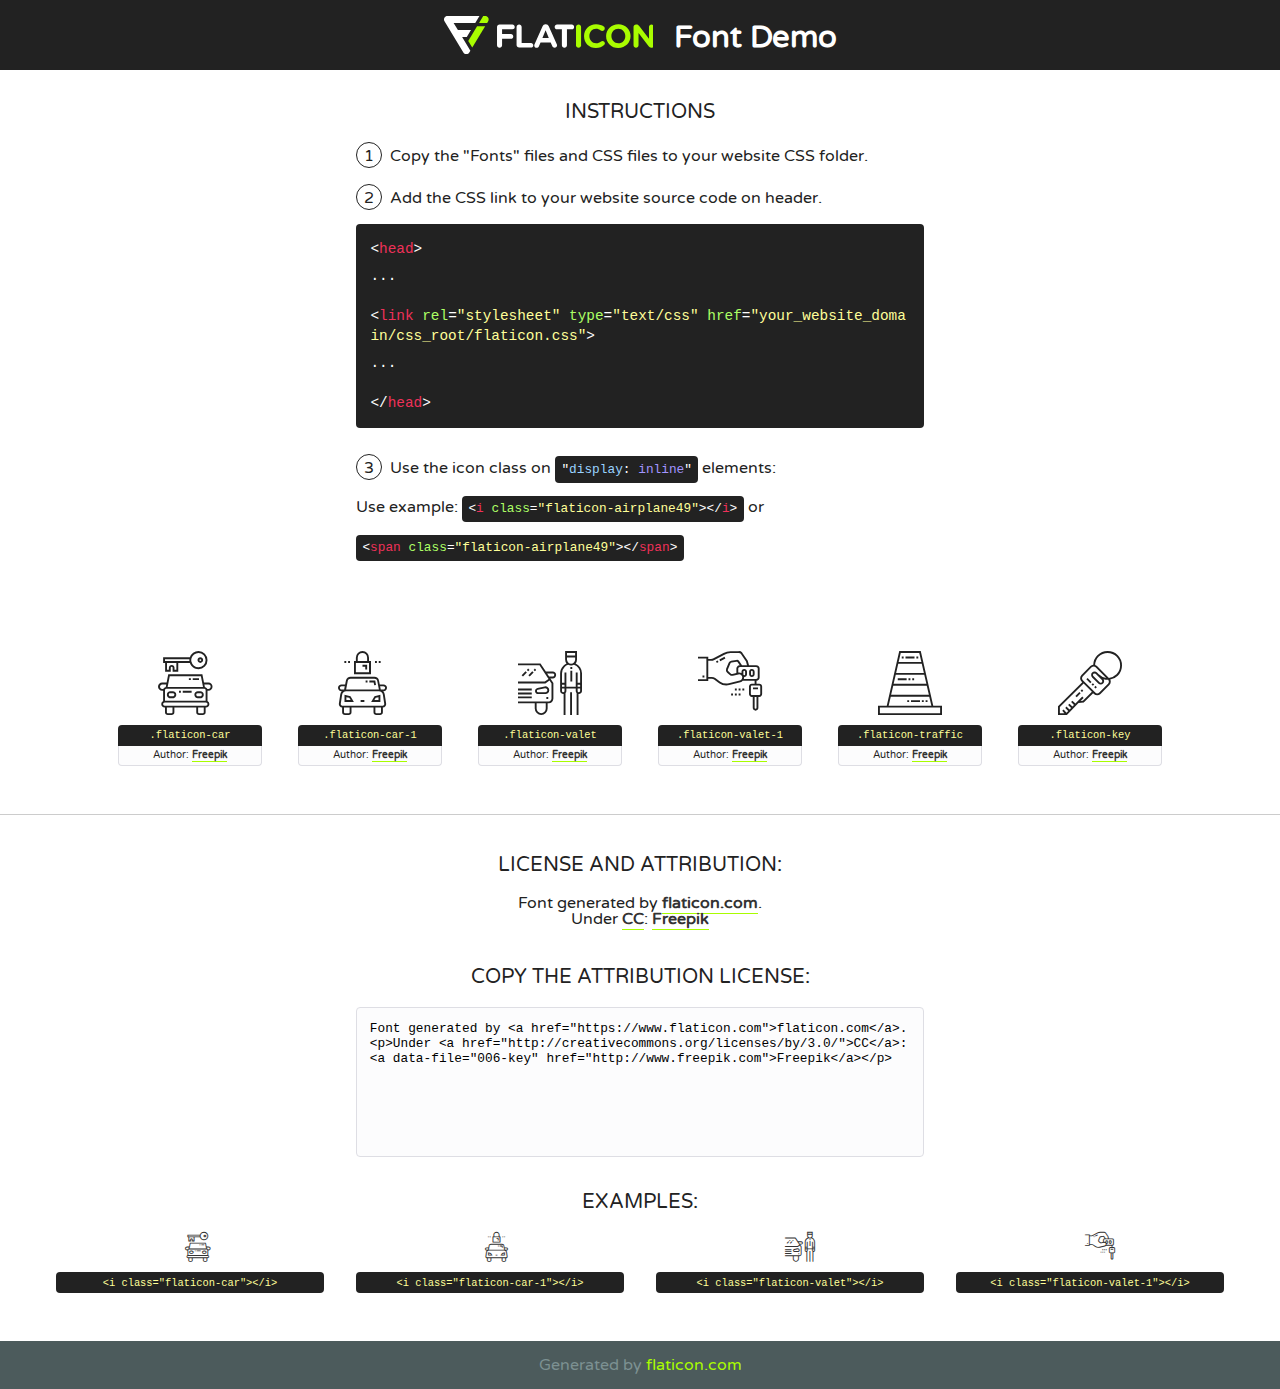
<file: fonts/flaticon-2/font/flaticon.html>
<!DOCTYPE html>
<!--
  Flaticon icon font: Flaticon
  Creation date: 18/07/2019 07:36
-->
<html>
<!DOCTYPE html>
<html>

<head>
    <title>Flaticon WebFont</title>
    <link href="http://fonts.googleapis.com/css?family=Varela+Round" rel="stylesheet" type="text/css" />
    <link rel="stylesheet" type="text/css" href="flaticon.css">
    <meta charset="UTF-8">
    <style>
    html, body, div, span, applet, object, iframe,
    h1, h2, h3, h4, h5, h6, p, blockquote, pre,
    a, abbr, acronym, address, big, cite, code,
    del, dfn, em, img, ins, kbd, q, s, samp,
    small, strike, strong, sub, sup, tt, var,
    b, u, i, center,
    dl, dt, dd, ol, ul, li,
    fieldset, form, label, legend,
    table, caption, tbody, tfoot, thead, tr, th, td,
    article, aside, canvas, details, embed, 
    figure, figcaption, footer, header, hgroup, 
    menu, nav, output, ruby, section, summary,
    time, mark, audio, video {
        margin: 0;
        padding: 0;
        border: 0;
        font-size: 100%;
        font: inherit;
        vertical-align: baseline;
    }
    /* HTML5 display-role reset for older browsers */
    article, aside, details, figcaption, figure, 
    footer, header, hgroup, menu, nav, section {
        display: block;
    }
    body {
        line-height: 1;
    }
    ol, ul {
        list-style: none;
    }
    blockquote, q {
        quotes: none;
    }
    blockquote:before, blockquote:after,
    q:before, q:after {
        content: '';
        content: none;
    }
    table {
        border-collapse: collapse;
        border-spacing: 0;
    }
    body {
        font-family: 'Varela Round', Helvetica, Arial, sans-serif;
        font-size: 16px;
        color: #222;
    }
    a {
        color: #333;
        border-bottom: 1px solid #a9fd00;
        font-weight: bold;
        text-decoration: none;
    }
    * {
        -moz-box-sizing: border-box;
        -webkit-box-sizing: border-box;
        box-sizing: border-box;
        margin: 0;
        padding: 0;
    }
    [class^="flaticon-"]:before, [class*=" flaticon-"]:before, [class^="flaticon-"]:after, [class*=" flaticon-"]:after {
        font-family: Flaticon;
        font-size: 30px;
        font-style: normal;
        margin-left: 20px;
        color: #333;
    }
    .wrapper {
        max-width: 600px;
        margin: auto;
        padding: 0 1em;
    }
    .title {
        font-size: 1.25em;
        text-align: center;
        margin-bottom: 1em;
        text-transform: uppercase;
    }
    header {
        text-align: center;
        background-color: #222;
        color: #fff;
        padding: 1em;
    }
    header .logo {
        width: 210px;
        height: 38px;
        display: inline-block;
        vertical-align: middle;
        margin-right: 1em;
        border: none;
    }
    header strong {
        font-size: 1.95em;
        font-weight: bold;
        vertical-align: middle;
        margin-top: 5px;
        display: inline-block;
    }
    .demo {
        margin: 2em auto;
        line-height: 1.25em;
    }
    .demo ul li {
        margin-bottom: 1em;
    }
    .demo ul li .num {
        color: #222;
        border-radius: 20px;
        display: inline-block;
        width: 26px;
        padding: 3px;
        height: 26px;
        text-align: center;
        margin-right: 0.5em;
        border: 1px solid #222;
    }
    .demo ul li code {
        background-color: #222;
        border-radius: 4px;
        padding: 0.25em 0.5em;
        display: inline-block;
        color: #fff;
        font-family: Consolas,Monaco,Lucida Console,Liberation Mono,DejaVu Sans Mono,Bitstream Vera Sans Mono,Courier New, monospace;
        font-weight: lighter;
        margin-top: 1em;
        font-size: 0.8em;
        word-break: break-all;
    }
    .demo ul li code.big {
        padding: 1em;
        font-size: 0.9em;
    }
    .demo ul li code .red {
        color: #EF3159;
    }
    .demo ul li code .green {
        color: #ACFF65;
    }
    .demo ul li code .yellow {
        color: #FFFF99;
    }
    .demo ul li code .blue {
        color: #99D3FF;
    }
    .demo ul li code .purple {
        color: #A295FF;
    }
    .demo ul li code .dots {
        margin-top: 0.5em;
        display: block;
    }
    #glyphs {
        border-bottom: 1px solid #ccc;
        padding: 2em 0;
        text-align: center;
    }
    .glyph {
        display: inline-block;
        width: 9em;
        margin: 1em;
        text-align: center;
        vertical-align: top;
        background: #FFF;
    }
    .glyph .glyph-icon {
        padding: 10px;
        display: block;
        font-family:"Flaticon";
        font-size: 64px;
        line-height: 1;
    }
    .glyph .glyph-icon:before {
        font-size: 64px;
        color: #222;
        margin-left: 0;
    }
    .class-name {
        font-size: 0.65em;
        background-color: #222;
        color: #fff;
        border-radius: 4px 4px 0 0;
        padding: 0.5em;
        color: #FFFF99;
        font-family: Consolas,Monaco,Lucida Console,Liberation Mono,DejaVu Sans Mono,Bitstream Vera Sans Mono,Courier New, monospace;
    }
    .author-name {
        font-size: 0.6em;
        background-color: #fcfcfd;
        border: 1px solid #DEDEE4;
        border-top: 0;
        border-radius: 0 0 4px 4px;
        padding: 0.5em;
    }
    .class-name:last-child {
        font-size: 10px;
        color:#888;
    }
    .class-name:last-child a {
        font-size: 10px;
        color:#555;
    }
    .class-name:last-child a:hover {
        color:#a9fd00;
    }
    .glyph > input {
        display: block;
        width: 100px;
        margin: 5px auto;
        text-align: center;
        font-size: 12px;
        cursor: text;
    }
    .glyph > input.icon-input {
        font-family:"Flaticon";
        font-size: 16px;
        margin-bottom: 10px;
    }
    .attribution .title {
        margin-top: 2em;
    }
    .attribution textarea {
        background-color: #fcfcfd;
        padding: 1em;
        border: none;
        box-shadow: none;
        border: 1px solid #DEDEE4;
        border-radius: 4px;
        resize: none;
        width: 100%;
        height: 150px;
        font-size: 0.8em;
        font-family: Consolas,Monaco,Lucida Console,Liberation Mono,DejaVu Sans Mono,Bitstream Vera Sans Mono,Courier New, monospace;
        -webkit-appearance: none;
    }
    .iconsuse {
        margin: 2em auto;
        text-align: center;
        max-width: 1200px;
    }
    .iconsuse:after {
        content: '';
        display: table;
        clear: both;
    }
    .iconsuse .image {
        float: left;
        width: 25%;
        padding: 0 1em;
    }
    .iconsuse .image p {
        margin-bottom: 1em;
    }
    .iconsuse .image span {
        display: block;
        font-size: 0.65em;
        background-color: #222;
        color: #fff;
        border-radius: 4px;
        padding: 0.5em;
        color: #FFFF99;
        margin-top: 1em;
        font-family: Consolas,Monaco,Lucida Console,Liberation Mono,DejaVu Sans Mono,Bitstream Vera Sans Mono,Courier New, monospace;
    }
    #footer {
        text-align: center;
        background-color: #4C5B5C;
        color: #7c9192;
        padding: 1em;
    }
    #footer a {
        border: none;
        color: #a9fd00;
        font-weight: normal;
    }
    @media (max-width: 960px) {
        .iconsuse .image {
            width: 50%;
        }
    }
    @media (max-width: 560px) {
        .iconsuse .image {
            width: 100%;
        }
    }
    </style>
</head>

<body class="characters-off">

    <header>
        <a href="https://www.flaticon.com" target="_blank" class="logo">
            <svg version="1.1" xmlns="http://www.w3.org/2000/svg" xmlns:xlink="http://www.w3.org/1999/xlink" xmlns:a="http://ns.adobe.com/AdobeSVGViewerExtensions/3.0/" viewBox="0 0 560.875 102.036" enable-background="new 0 0 560.875 102.036" xml:space="preserve">
                <defs>
                </defs>
                <g>
                    <g class="letters">
                        <path fill="#ffffff" d="M141.596,29.675c0-3.777,2.985-6.767,6.764-6.767h34.438c3.426,0,6.15,2.728,6.15,6.15
                        c0,3.43-2.724,6.149-6.15,6.149h-27.674v13.091h23.719c3.429,0,6.151,2.724,6.151,6.15c0,3.43-2.723,6.149-6.151,6.149h-23.719
                        v17.574c0,3.773-2.986,6.761-6.764,6.761c-3.779,0-6.764-2.989-6.764-6.761V29.675z"></path>
                        <path fill="#ffffff" d="M193.844,29.149c0-3.781,2.985-6.767,6.764-6.767c3.776,0,6.763,2.985,6.763,6.767v42.957h25.039
                        c3.426,0,6.149,2.726,6.149,6.153c0,3.425-2.723,6.15-6.149,6.15h-31.802c-3.779,0-6.764-2.986-6.764-6.768V29.149z"></path>
                        <path fill="#ffffff" d="M241.891,75.71l21.438-48.407c1.492-3.341,4.215-5.357,7.906-5.357h0.792
                        c3.686,0,6.323,2.017,7.815,5.357l21.439,48.407c0.436,0.967,0.701,1.845,0.701,2.723c0,3.602-2.809,6.501-6.414,6.501
                        c-3.161,0-5.269-1.845-6.499-4.655l-4.132-9.661h-27.059l-4.301,10.102c-1.144,2.631-3.426,4.214-6.237,4.214
                        c-3.517,0-6.24-2.81-6.24-6.325C241.1,77.64,241.451,76.677,241.891,75.71z M279.932,58.666l-8.521-20.297l-8.526,20.297H279.932
                        z"></path>
                        <path fill="#ffffff" d="M314.864,35.387H301.86c-3.429,0-6.239-2.813-6.239-6.238c0-3.429,2.811-6.24,6.239-6.24h39.533
                        c3.426,0,6.237,2.811,6.237,6.24c0,3.425-2.811,6.238-6.237,6.238h-13.001v42.785c0,3.773-2.99,6.761-6.764,6.761
                        c-3.779,0-6.764-2.989-6.764-6.761V35.387z"></path>
                        <path fill="#A9FD00" d="M352.615,29.149c0-3.781,2.985-6.767,6.767-6.767c3.774,0,6.761,2.985,6.761,6.767v49.024
                        c0,3.773-2.987,6.761-6.761,6.761c-3.781,0-6.767-2.989-6.767-6.761V29.149z"></path>
                        <path fill="#A9FD00" d="M374.132,53.836v-0.179c0-17.481,13.178-31.801,32.065-31.801c9.22,0,15.459,2.458,20.557,6.238
                        c1.402,1.054,2.637,2.985,2.637,5.357c0,3.692-2.985,6.59-6.681,6.59c-1.845,0-3.071-0.702-4.044-1.319
                        c-3.776-2.813-7.729-4.393-12.562-4.393c-10.364,0-17.831,8.611-17.831,19.154v0.173c0,10.542,7.291,19.329,17.831,19.329
                        c5.715,0,9.492-1.756,13.359-4.834c1.049-0.874,2.458-1.491,4.039-1.491c3.429,0,6.325,2.813,6.325,6.236
                        c0,2.106-1.056,3.78-2.282,4.834c-5.539,4.834-12.036,7.733-21.878,7.733C387.572,85.464,374.132,71.493,374.132,53.836z"></path>
                        <path fill="#A9FD00" d="M433.009,53.836v-0.179c0-17.481,13.79-31.801,32.766-31.801c18.981,0,32.592,14.143,32.592,31.628v0.173
                        c0,17.483-13.785,31.807-32.769,31.807C446.625,85.464,433.009,71.32,433.009,53.836z M484.224,53.836v-0.179
                        c0-10.539-7.725-19.326-18.626-19.326c-10.893,0-18.449,8.611-18.449,19.154v0.173c0,10.542,7.73,19.329,18.626,19.329
                        C476.676,72.986,484.224,64.378,484.224,53.836z"></path>
                        <path fill="#A9FD00" d="M506.233,29.321c0-3.774,2.99-6.763,6.767-6.763h1.401c3.252,0,5.183,1.583,7.029,3.953l26.093,34.265
                        V29.059c0-3.692,2.99-6.677,6.681-6.677c3.683,0,6.671,2.985,6.671,6.677v48.934c0,3.78-2.987,6.765-6.764,6.765h-0.436
                        c-3.257,0-5.188-1.581-7.034-3.953l-27.056-35.492v32.944c0,3.687-2.985,6.676-6.678,6.676c-3.683,0-6.673-2.989-6.673-6.676
                        V29.321z"></path>
                    </g>
                    <g class="insignia">
                        <path fill="#ffffff" d="M48.372,56.137h12.517l11.156-18.537H37.186L25.688,18.539h57.825L94.668,0H9.271
                        C5.925,0,2.842,1.801,1.198,4.716c-1.644,2.907-1.593,6.482,0.134,9.343l50.38,83.501c1.678,2.781,4.689,4.476,7.938,4.476
                        c3.246,0,6.257-1.695,7.935-4.476l2.898-4.804L48.372,56.137z"></path>
                        <g class="i">
                            <path fill="#A9FD00" d="M93.575,18.539h0.031v0.004l21.652,0.004l2.705-4.488c1.727-2.861,1.778-6.436,0.133-9.343
                            C116.454,1.801,113.371,0,110.026,0h-5.294L93.575,18.539z"></path>
                            <polygon fill="#A9FD00" points="88.291,27.356 64.725,66.486 75.519,84.404 109.942,27.356"></polygon>
                        </g>
                    </g>
                </g>
            </svg>
        </a>
        <strong>Font Demo</strong>
    </header>


    <section class="demo wrapper">

        <p class="title">Instructions</p>

        <ul>
            <li>
                <span class="num">1</span>Copy the "Fonts" files and CSS files to your website CSS folder.
            </li>
            <li>
                <span class="num">2</span>Add the CSS link to your website source code on header.
                <code class="big">
                    &lt;<span class="red">head</span>&gt;
                    <br/><span class="dots">...</span>
                    <br/>&lt;<span class="red">link</span> <span class="green">rel</span>=<span class="yellow">"stylesheet"</span> <span class="green">type</span>=<span class="yellow">"text/css"</span> <span class="green">href</span>=<span class="yellow">"your_website_domain/css_root/flaticon.css"</span>&gt;
                    <br/><span class="dots">...</span>
                    <br/>&lt;/<span class="red">head</span>&gt;
                </code>
            </li>

            <li>
                <p>
                    <span class="num">3</span>Use the icon class on <code>"<span class="blue">display</span>:<span class="purple"> inline</span>"</code> elements:
                    <br />
                    Use example: <code>&lt;<span class="red">i</span> <span class="green">class</span>=<span class="yellow">&quot;flaticon-airplane49&quot;</span>&gt;&lt;/<span class="red">i</span>&gt;</code> or <code>&lt;<span class="red">span</span> <span class="green">class</span>=<span class="yellow">&quot;flaticon-airplane49&quot;</span>&gt;&lt;/<span class="red">span</span>&gt;</code>
            </li>
        </ul>

    </section>




   <section id="glyphs">          
    
      
        <div class="glyph"><div class="glyph-icon flaticon-car"></div>
            <div class="class-name">.flaticon-car</div>
            <div class="author-name">Author: <a data-file="001-car" href="http://www.freepik.com">Freepik</a> </div> 
        </div>        
        
        <div class="glyph"><div class="glyph-icon flaticon-car-1"></div>
            <div class="class-name">.flaticon-car-1</div>
            <div class="author-name">Author: <a data-file="002-car-1" href="http://www.freepik.com">Freepik</a> </div> 
        </div>        
        
        <div class="glyph"><div class="glyph-icon flaticon-valet"></div>
            <div class="class-name">.flaticon-valet</div>
            <div class="author-name">Author: <a data-file="003-valet" href="http://www.freepik.com">Freepik</a> </div> 
        </div>        
        
        <div class="glyph"><div class="glyph-icon flaticon-valet-1"></div>
            <div class="class-name">.flaticon-valet-1</div>
            <div class="author-name">Author: <a data-file="004-valet-1" href="http://www.freepik.com">Freepik</a> </div> 
        </div>        
        
        <div class="glyph"><div class="glyph-icon flaticon-traffic"></div>
            <div class="class-name">.flaticon-traffic</div>
            <div class="author-name">Author: <a data-file="005-traffic" href="http://www.freepik.com">Freepik</a> </div> 
        </div>        
        
        <div class="glyph"><div class="glyph-icon flaticon-key"></div>
            <div class="class-name">.flaticon-key</div>
            <div class="author-name">Author: <a data-file="006-key" href="http://www.freepik.com">Freepik</a> </div> 
        </div>        
        

    </section>



    <section class="attribution wrapper"   style="text-align:center;">

      <div class="title">License and attribution:</div><div class="attrDiv">Font generated by <a href="https://www.flaticon.com">flaticon.com</a>. <div><p>Under <a href="http://creativecommons.org/licenses/by/3.0/">CC</a>: <a data-file="006-key" href="http://www.freepik.com">Freepik</a></p>  </div>
      </div>
      <div class="title">Copy the Attribution License:</div>

    <textarea onclick="this.focus();this.select();">Font generated by &lt;a href=&quot;https://www.flaticon.com&quot;&gt;flaticon.com&lt;/a&gt;. <p>Under <a href="http://creativecommons.org/licenses/by/3.0/">CC</a>: <a data-file="006-key" href="http://www.freepik.com">Freepik</a></p>  
     </textarea>

    </section>

    <section class="iconsuse">

          <div class="title">Examples:</div>            
             
            <div class="image">
                <p>
                    <i class="glyph-icon flaticon-car"></i> 
                    <span>&lt;i class=&quot;flaticon-car&quot;&gt;&lt;/i&gt;</span>
                </p>
            </div>
            
            <div class="image">
                <p>
                    <i class="glyph-icon flaticon-car-1"></i> 
                    <span>&lt;i class=&quot;flaticon-car-1&quot;&gt;&lt;/i&gt;</span>
                </p>
            </div>
            
            <div class="image">
                <p>
                    <i class="glyph-icon flaticon-valet"></i> 
                    <span>&lt;i class=&quot;flaticon-valet&quot;&gt;&lt;/i&gt;</span>
                </p>
            </div>
            
            <div class="image">
                <p>
                    <i class="glyph-icon flaticon-valet-1"></i> 
                    <span>&lt;i class=&quot;flaticon-valet-1&quot;&gt;&lt;/i&gt;</span>
                </p>
            </div>
                       
        </div>
                            
    </section>

<div id="footer">
    <div>Generated by <a href="https://www.flaticon.com">flaticon.com</a>
    </div>
</div>



</body>
</html>
</file>
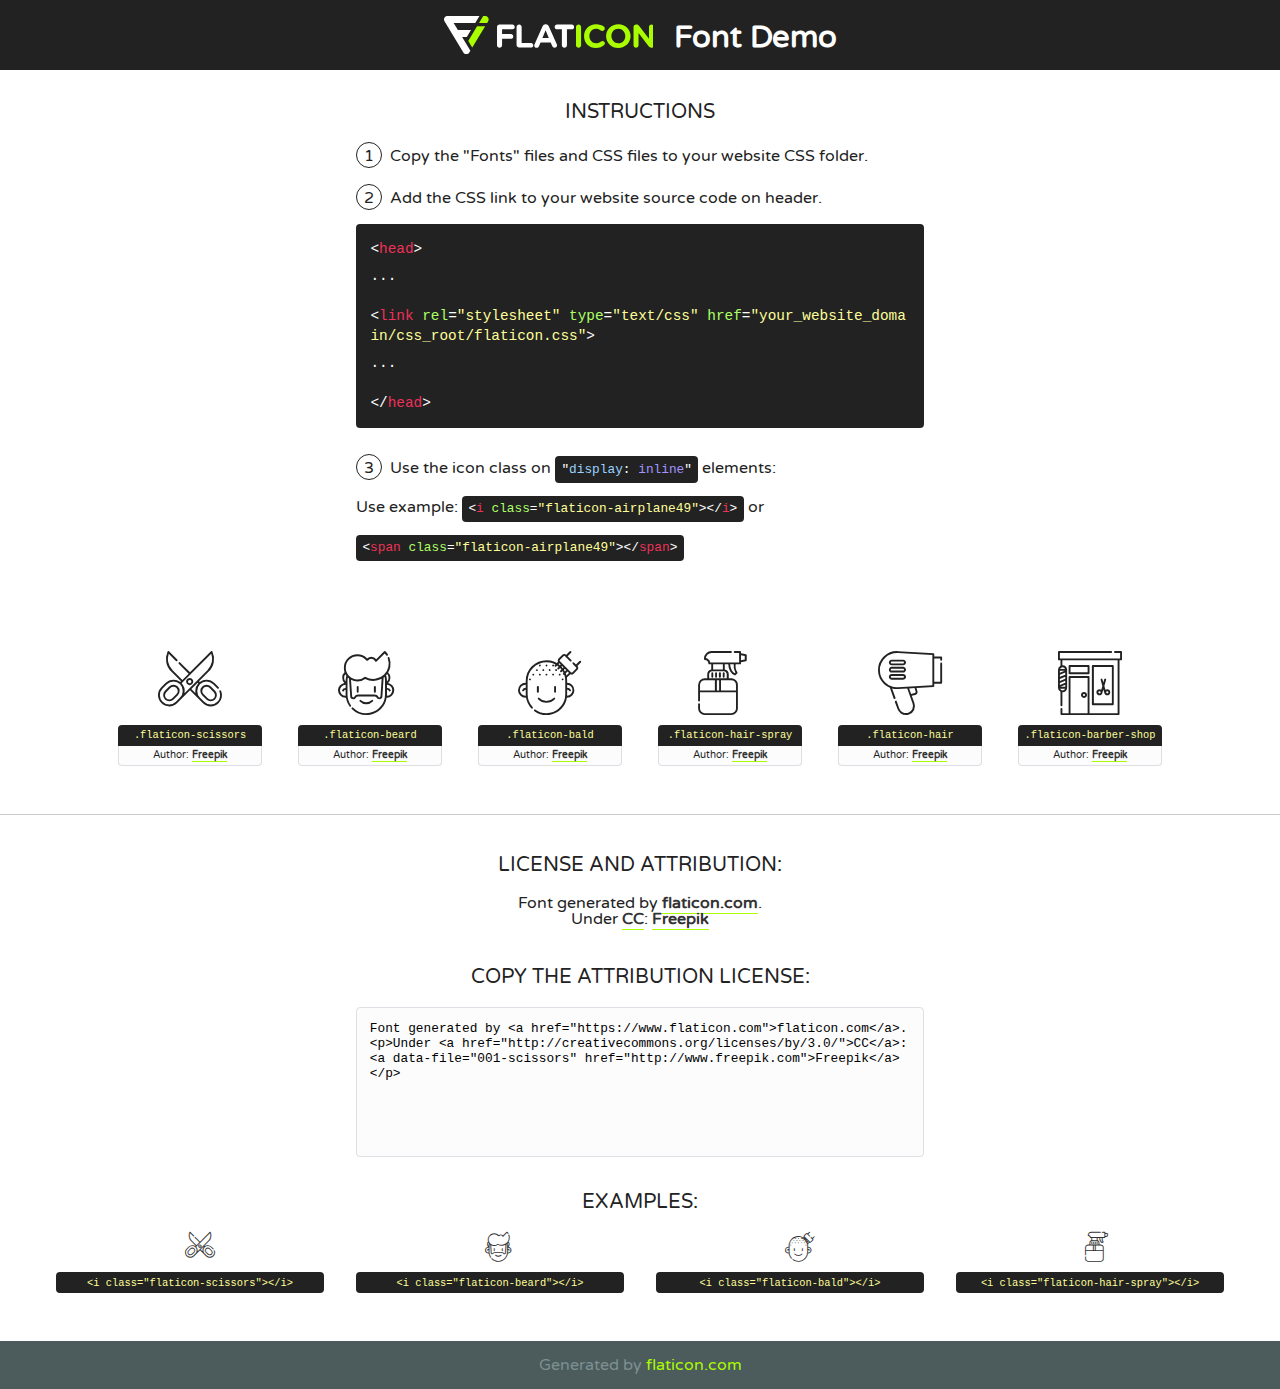
<file: fonts/flaticon/font/flaticon.html>
<!DOCTYPE html>
<!--
  Flaticon icon font: Flaticon
  Creation date: 23/07/2019 22:03
-->
<html>
<!DOCTYPE html>
<html>

<head>
    <title>Flaticon WebFont</title>
    <link href="http://fonts.googleapis.com/css?family=Varela+Round" rel="stylesheet" type="text/css" />
    <link rel="stylesheet" type="text/css" href="flaticon.css">
    <meta charset="UTF-8">
    <style>
    html, body, div, span, applet, object, iframe,
    h1, h2, h3, h4, h5, h6, p, blockquote, pre,
    a, abbr, acronym, address, big, cite, code,
    del, dfn, em, img, ins, kbd, q, s, samp,
    small, strike, strong, sub, sup, tt, var,
    b, u, i, center,
    dl, dt, dd, ol, ul, li,
    fieldset, form, label, legend,
    table, caption, tbody, tfoot, thead, tr, th, td,
    article, aside, canvas, details, embed, 
    figure, figcaption, footer, header, hgroup, 
    menu, nav, output, ruby, section, summary,
    time, mark, audio, video {
        margin: 0;
        padding: 0;
        border: 0;
        font-size: 100%;
        font: inherit;
        vertical-align: baseline;
    }
    /* HTML5 display-role reset for older browsers */
    article, aside, details, figcaption, figure, 
    footer, header, hgroup, menu, nav, section {
        display: block;
    }
    body {
        line-height: 1;
    }
    ol, ul {
        list-style: none;
    }
    blockquote, q {
        quotes: none;
    }
    blockquote:before, blockquote:after,
    q:before, q:after {
        content: '';
        content: none;
    }
    table {
        border-collapse: collapse;
        border-spacing: 0;
    }
    body {
        font-family: 'Varela Round', Helvetica, Arial, sans-serif;
        font-size: 16px;
        color: #222;
    }
    a {
        color: #333;
        border-bottom: 1px solid #a9fd00;
        font-weight: bold;
        text-decoration: none;
    }
    * {
        -moz-box-sizing: border-box;
        -webkit-box-sizing: border-box;
        box-sizing: border-box;
        margin: 0;
        padding: 0;
    }
    [class^="flaticon-"]:before, [class*=" flaticon-"]:before, [class^="flaticon-"]:after, [class*=" flaticon-"]:after {
        font-family: Flaticon;
        font-size: 30px;
        font-style: normal;
        margin-left: 20px;
        color: #333;
    }
    .wrapper {
        max-width: 600px;
        margin: auto;
        padding: 0 1em;
    }
    .title {
        font-size: 1.25em;
        text-align: center;
        margin-bottom: 1em;
        text-transform: uppercase;
    }
    header {
        text-align: center;
        background-color: #222;
        color: #fff;
        padding: 1em;
    }
    header .logo {
        width: 210px;
        height: 38px;
        display: inline-block;
        vertical-align: middle;
        margin-right: 1em;
        border: none;
    }
    header strong {
        font-size: 1.95em;
        font-weight: bold;
        vertical-align: middle;
        margin-top: 5px;
        display: inline-block;
    }
    .demo {
        margin: 2em auto;
        line-height: 1.25em;
    }
    .demo ul li {
        margin-bottom: 1em;
    }
    .demo ul li .num {
        color: #222;
        border-radius: 20px;
        display: inline-block;
        width: 26px;
        padding: 3px;
        height: 26px;
        text-align: center;
        margin-right: 0.5em;
        border: 1px solid #222;
    }
    .demo ul li code {
        background-color: #222;
        border-radius: 4px;
        padding: 0.25em 0.5em;
        display: inline-block;
        color: #fff;
        font-family: Consolas,Monaco,Lucida Console,Liberation Mono,DejaVu Sans Mono,Bitstream Vera Sans Mono,Courier New, monospace;
        font-weight: lighter;
        margin-top: 1em;
        font-size: 0.8em;
        word-break: break-all;
    }
    .demo ul li code.big {
        padding: 1em;
        font-size: 0.9em;
    }
    .demo ul li code .red {
        color: #EF3159;
    }
    .demo ul li code .green {
        color: #ACFF65;
    }
    .demo ul li code .yellow {
        color: #FFFF99;
    }
    .demo ul li code .blue {
        color: #99D3FF;
    }
    .demo ul li code .purple {
        color: #A295FF;
    }
    .demo ul li code .dots {
        margin-top: 0.5em;
        display: block;
    }
    #glyphs {
        border-bottom: 1px solid #ccc;
        padding: 2em 0;
        text-align: center;
    }
    .glyph {
        display: inline-block;
        width: 9em;
        margin: 1em;
        text-align: center;
        vertical-align: top;
        background: #FFF;
    }
    .glyph .glyph-icon {
        padding: 10px;
        display: block;
        font-family:"Flaticon";
        font-size: 64px;
        line-height: 1;
    }
    .glyph .glyph-icon:before {
        font-size: 64px;
        color: #222;
        margin-left: 0;
    }
    .class-name {
        font-size: 0.65em;
        background-color: #222;
        color: #fff;
        border-radius: 4px 4px 0 0;
        padding: 0.5em;
        color: #FFFF99;
        font-family: Consolas,Monaco,Lucida Console,Liberation Mono,DejaVu Sans Mono,Bitstream Vera Sans Mono,Courier New, monospace;
    }
    .author-name {
        font-size: 0.6em;
        background-color: #fcfcfd;
        border: 1px solid #DEDEE4;
        border-top: 0;
        border-radius: 0 0 4px 4px;
        padding: 0.5em;
    }
    .class-name:last-child {
        font-size: 10px;
        color:#888;
    }
    .class-name:last-child a {
        font-size: 10px;
        color:#555;
    }
    .class-name:last-child a:hover {
        color:#a9fd00;
    }
    .glyph > input {
        display: block;
        width: 100px;
        margin: 5px auto;
        text-align: center;
        font-size: 12px;
        cursor: text;
    }
    .glyph > input.icon-input {
        font-family:"Flaticon";
        font-size: 16px;
        margin-bottom: 10px;
    }
    .attribution .title {
        margin-top: 2em;
    }
    .attribution textarea {
        background-color: #fcfcfd;
        padding: 1em;
        border: none;
        box-shadow: none;
        border: 1px solid #DEDEE4;
        border-radius: 4px;
        resize: none;
        width: 100%;
        height: 150px;
        font-size: 0.8em;
        font-family: Consolas,Monaco,Lucida Console,Liberation Mono,DejaVu Sans Mono,Bitstream Vera Sans Mono,Courier New, monospace;
        -webkit-appearance: none;
    }
    .iconsuse {
        margin: 2em auto;
        text-align: center;
        max-width: 1200px;
    }
    .iconsuse:after {
        content: '';
        display: table;
        clear: both;
    }
    .iconsuse .image {
        float: left;
        width: 25%;
        padding: 0 1em;
    }
    .iconsuse .image p {
        margin-bottom: 1em;
    }
    .iconsuse .image span {
        display: block;
        font-size: 0.65em;
        background-color: #222;
        color: #fff;
        border-radius: 4px;
        padding: 0.5em;
        color: #FFFF99;
        margin-top: 1em;
        font-family: Consolas,Monaco,Lucida Console,Liberation Mono,DejaVu Sans Mono,Bitstream Vera Sans Mono,Courier New, monospace;
    }
    #footer {
        text-align: center;
        background-color: #4C5B5C;
        color: #7c9192;
        padding: 1em;
    }
    #footer a {
        border: none;
        color: #a9fd00;
        font-weight: normal;
    }
    @media (max-width: 960px) {
        .iconsuse .image {
            width: 50%;
        }
    }
    @media (max-width: 560px) {
        .iconsuse .image {
            width: 100%;
        }
    }
    </style>
</head>

<body class="characters-off">

    <header>
        <a href="https://www.flaticon.com" target="_blank" class="logo">
            <svg version="1.1" xmlns="http://www.w3.org/2000/svg" xmlns:xlink="http://www.w3.org/1999/xlink" xmlns:a="http://ns.adobe.com/AdobeSVGViewerExtensions/3.0/" viewBox="0 0 560.875 102.036" enable-background="new 0 0 560.875 102.036" xml:space="preserve">
                <defs>
                </defs>
                <g>
                    <g class="letters">
                        <path fill="#ffffff" d="M141.596,29.675c0-3.777,2.985-6.767,6.764-6.767h34.438c3.426,0,6.15,2.728,6.15,6.15
                        c0,3.43-2.724,6.149-6.15,6.149h-27.674v13.091h23.719c3.429,0,6.151,2.724,6.151,6.15c0,3.43-2.723,6.149-6.151,6.149h-23.719
                        v17.574c0,3.773-2.986,6.761-6.764,6.761c-3.779,0-6.764-2.989-6.764-6.761V29.675z"></path>
                        <path fill="#ffffff" d="M193.844,29.149c0-3.781,2.985-6.767,6.764-6.767c3.776,0,6.763,2.985,6.763,6.767v42.957h25.039
                        c3.426,0,6.149,2.726,6.149,6.153c0,3.425-2.723,6.15-6.149,6.15h-31.802c-3.779,0-6.764-2.986-6.764-6.768V29.149z"></path>
                        <path fill="#ffffff" d="M241.891,75.71l21.438-48.407c1.492-3.341,4.215-5.357,7.906-5.357h0.792
                        c3.686,0,6.323,2.017,7.815,5.357l21.439,48.407c0.436,0.967,0.701,1.845,0.701,2.723c0,3.602-2.809,6.501-6.414,6.501
                        c-3.161,0-5.269-1.845-6.499-4.655l-4.132-9.661h-27.059l-4.301,10.102c-1.144,2.631-3.426,4.214-6.237,4.214
                        c-3.517,0-6.24-2.81-6.24-6.325C241.1,77.64,241.451,76.677,241.891,75.71z M279.932,58.666l-8.521-20.297l-8.526,20.297H279.932
                        z"></path>
                        <path fill="#ffffff" d="M314.864,35.387H301.86c-3.429,0-6.239-2.813-6.239-6.238c0-3.429,2.811-6.24,6.239-6.24h39.533
                        c3.426,0,6.237,2.811,6.237,6.24c0,3.425-2.811,6.238-6.237,6.238h-13.001v42.785c0,3.773-2.99,6.761-6.764,6.761
                        c-3.779,0-6.764-2.989-6.764-6.761V35.387z"></path>
                        <path fill="#A9FD00" d="M352.615,29.149c0-3.781,2.985-6.767,6.767-6.767c3.774,0,6.761,2.985,6.761,6.767v49.024
                        c0,3.773-2.987,6.761-6.761,6.761c-3.781,0-6.767-2.989-6.767-6.761V29.149z"></path>
                        <path fill="#A9FD00" d="M374.132,53.836v-0.179c0-17.481,13.178-31.801,32.065-31.801c9.22,0,15.459,2.458,20.557,6.238
                        c1.402,1.054,2.637,2.985,2.637,5.357c0,3.692-2.985,6.59-6.681,6.59c-1.845,0-3.071-0.702-4.044-1.319
                        c-3.776-2.813-7.729-4.393-12.562-4.393c-10.364,0-17.831,8.611-17.831,19.154v0.173c0,10.542,7.291,19.329,17.831,19.329
                        c5.715,0,9.492-1.756,13.359-4.834c1.049-0.874,2.458-1.491,4.039-1.491c3.429,0,6.325,2.813,6.325,6.236
                        c0,2.106-1.056,3.78-2.282,4.834c-5.539,4.834-12.036,7.733-21.878,7.733C387.572,85.464,374.132,71.493,374.132,53.836z"></path>
                        <path fill="#A9FD00" d="M433.009,53.836v-0.179c0-17.481,13.79-31.801,32.766-31.801c18.981,0,32.592,14.143,32.592,31.628v0.173
                        c0,17.483-13.785,31.807-32.769,31.807C446.625,85.464,433.009,71.32,433.009,53.836z M484.224,53.836v-0.179
                        c0-10.539-7.725-19.326-18.626-19.326c-10.893,0-18.449,8.611-18.449,19.154v0.173c0,10.542,7.73,19.329,18.626,19.329
                        C476.676,72.986,484.224,64.378,484.224,53.836z"></path>
                        <path fill="#A9FD00" d="M506.233,29.321c0-3.774,2.99-6.763,6.767-6.763h1.401c3.252,0,5.183,1.583,7.029,3.953l26.093,34.265
                        V29.059c0-3.692,2.99-6.677,6.681-6.677c3.683,0,6.671,2.985,6.671,6.677v48.934c0,3.78-2.987,6.765-6.764,6.765h-0.436
                        c-3.257,0-5.188-1.581-7.034-3.953l-27.056-35.492v32.944c0,3.687-2.985,6.676-6.678,6.676c-3.683,0-6.673-2.989-6.673-6.676
                        V29.321z"></path>
                    </g>
                    <g class="insignia">
                        <path fill="#ffffff" d="M48.372,56.137h12.517l11.156-18.537H37.186L25.688,18.539h57.825L94.668,0H9.271
                        C5.925,0,2.842,1.801,1.198,4.716c-1.644,2.907-1.593,6.482,0.134,9.343l50.38,83.501c1.678,2.781,4.689,4.476,7.938,4.476
                        c3.246,0,6.257-1.695,7.935-4.476l2.898-4.804L48.372,56.137z"></path>
                        <g class="i">
                            <path fill="#A9FD00" d="M93.575,18.539h0.031v0.004l21.652,0.004l2.705-4.488c1.727-2.861,1.778-6.436,0.133-9.343
                            C116.454,1.801,113.371,0,110.026,0h-5.294L93.575,18.539z"></path>
                            <polygon fill="#A9FD00" points="88.291,27.356 64.725,66.486 75.519,84.404 109.942,27.356"></polygon>
                        </g>
                    </g>
                </g>
            </svg>
        </a>
        <strong>Font Demo</strong>
    </header>


    <section class="demo wrapper">

        <p class="title">Instructions</p>

        <ul>
            <li>
                <span class="num">1</span>Copy the "Fonts" files and CSS files to your website CSS folder.
            </li>
            <li>
                <span class="num">2</span>Add the CSS link to your website source code on header.
                <code class="big">
                    &lt;<span class="red">head</span>&gt;
                    <br/><span class="dots">...</span>
                    <br/>&lt;<span class="red">link</span> <span class="green">rel</span>=<span class="yellow">"stylesheet"</span> <span class="green">type</span>=<span class="yellow">"text/css"</span> <span class="green">href</span>=<span class="yellow">"your_website_domain/css_root/flaticon.css"</span>&gt;
                    <br/><span class="dots">...</span>
                    <br/>&lt;/<span class="red">head</span>&gt;
                </code>
            </li>

            <li>
                <p>
                    <span class="num">3</span>Use the icon class on <code>"<span class="blue">display</span>:<span class="purple"> inline</span>"</code> elements:
                    <br />
                    Use example: <code>&lt;<span class="red">i</span> <span class="green">class</span>=<span class="yellow">&quot;flaticon-airplane49&quot;</span>&gt;&lt;/<span class="red">i</span>&gt;</code> or <code>&lt;<span class="red">span</span> <span class="green">class</span>=<span class="yellow">&quot;flaticon-airplane49&quot;</span>&gt;&lt;/<span class="red">span</span>&gt;</code>
            </li>
        </ul>

    </section>




   <section id="glyphs">          
    
      
        <div class="glyph"><div class="glyph-icon flaticon-scissors"></div>
            <div class="class-name">.flaticon-scissors</div>
            <div class="author-name">Author: <a data-file="001-scissors" href="http://www.freepik.com">Freepik</a> </div> 
        </div>        
        
        <div class="glyph"><div class="glyph-icon flaticon-beard"></div>
            <div class="class-name">.flaticon-beard</div>
            <div class="author-name">Author: <a data-file="002-beard" href="http://www.freepik.com">Freepik</a> </div> 
        </div>        
        
        <div class="glyph"><div class="glyph-icon flaticon-bald"></div>
            <div class="class-name">.flaticon-bald</div>
            <div class="author-name">Author: <a data-file="003-bald" href="http://www.freepik.com">Freepik</a> </div> 
        </div>        
        
        <div class="glyph"><div class="glyph-icon flaticon-hair-spray"></div>
            <div class="class-name">.flaticon-hair-spray</div>
            <div class="author-name">Author: <a data-file="004-hair-spray" href="http://www.freepik.com">Freepik</a> </div> 
        </div>        
        
        <div class="glyph"><div class="glyph-icon flaticon-hair"></div>
            <div class="class-name">.flaticon-hair</div>
            <div class="author-name">Author: <a data-file="005-hair" href="http://www.freepik.com">Freepik</a> </div> 
        </div>        
        
        <div class="glyph"><div class="glyph-icon flaticon-barber-shop"></div>
            <div class="class-name">.flaticon-barber-shop</div>
            <div class="author-name">Author: <a data-file="006-barber-shop" href="http://www.freepik.com">Freepik</a> </div> 
        </div>        
        

    </section>



    <section class="attribution wrapper"   style="text-align:center;">

      <div class="title">License and attribution:</div><div class="attrDiv">Font generated by <a href="https://www.flaticon.com">flaticon.com</a>. <div><p>Under <a href="http://creativecommons.org/licenses/by/3.0/">CC</a>: <a data-file="001-scissors" href="http://www.freepik.com">Freepik</a></p>  </div>
      </div>
      <div class="title">Copy the Attribution License:</div>

    <textarea onclick="this.focus();this.select();">Font generated by &lt;a href=&quot;https://www.flaticon.com&quot;&gt;flaticon.com&lt;/a&gt;. <p>Under <a href="http://creativecommons.org/licenses/by/3.0/">CC</a>: <a data-file="001-scissors" href="http://www.freepik.com">Freepik</a></p>  
     </textarea>

    </section>

    <section class="iconsuse">

          <div class="title">Examples:</div>            
             
            <div class="image">
                <p>
                    <i class="glyph-icon flaticon-scissors"></i> 
                    <span>&lt;i class=&quot;flaticon-scissors&quot;&gt;&lt;/i&gt;</span>
                </p>
            </div>
            
            <div class="image">
                <p>
                    <i class="glyph-icon flaticon-beard"></i> 
                    <span>&lt;i class=&quot;flaticon-beard&quot;&gt;&lt;/i&gt;</span>
                </p>
            </div>
            
            <div class="image">
                <p>
                    <i class="glyph-icon flaticon-bald"></i> 
                    <span>&lt;i class=&quot;flaticon-bald&quot;&gt;&lt;/i&gt;</span>
                </p>
            </div>
            
            <div class="image">
                <p>
                    <i class="glyph-icon flaticon-hair-spray"></i> 
                    <span>&lt;i class=&quot;flaticon-hair-spray&quot;&gt;&lt;/i&gt;</span>
                </p>
            </div>
                       
        </div>
                            
    </section>

<div id="footer">
    <div>Generated by <a href="https://www.flaticon.com">flaticon.com</a>
    </div>
</div>



</body>
</html>
</file>
<file: fonts/flaticon-2/font/flaticon.css>
/*
  	Flaticon icon font: Flaticon
  	Creation date: 18/07/2019 07:36
  	*/

@font-face {
  font-family: "Flaticon";
  src: url("./Flaticon.eot");
  src: url("./Flaticon.eot?#iefix") format("embedded-opentype"),
       url("./Flaticon.woff2") format("woff2"),
       url("./Flaticon.woff") format("woff"),
       url("./Flaticon.ttf") format("truetype"),
       url("./Flaticon.svg#Flaticon") format("svg");
  font-weight: normal;
  font-style: normal;
}

@media screen and (-webkit-min-device-pixel-ratio:0) {
  @font-face {
    font-family: "Flaticon";
    src: url("./Flaticon.svg#Flaticon") format("svg");
  }
}

[class^="flaticon-"]:before, [class*=" flaticon-"]:before,
[class^="flaticon-"]:after, [class*=" flaticon-"]:after {   
  font-family: Flaticon;
        font-weight: normal;
  font-variant: normal;
  text-transform: none;
  line-height: 1;

  /* Better Font Rendering =========== */
  -webkit-font-smoothing: antialiased;
  -moz-osx-font-smoothing: grayscale;
}

.flaticon-car:before { content: "\f100"; }
.flaticon-car-1:before { content: "\f101"; }
.flaticon-valet:before { content: "\f102"; }
.flaticon-valet-1:before { content: "\f103"; }
.flaticon-traffic:before { content: "\f104"; }
.flaticon-key:before { content: "\f105"; }
</file>
<file: fonts/flaticon/font/flaticon.css>
/*
  	Flaticon icon font: Flaticon
  	Creation date: 23/07/2019 22:03
  	*/

@font-face {
  font-family: "Flaticon";
  src: url("./Flaticon.eot");
  src: url("./Flaticon.eot?#iefix") format("embedded-opentype"),
       url("./Flaticon.woff2") format("woff2"),
       url("./Flaticon.woff") format("woff"),
       url("./Flaticon.ttf") format("truetype"),
       url("./Flaticon.svg#Flaticon") format("svg");
  font-weight: normal;
  font-style: normal;
}

@media screen and (-webkit-min-device-pixel-ratio:0) {
  @font-face {
    font-family: "Flaticon";
    src: url("./Flaticon.svg#Flaticon") format("svg");
  }
}

[class^="flaticon-"]:before, [class*=" flaticon-"]:before,
[class^="flaticon-"]:after, [class*=" flaticon-"]:after {   
  font-family: Flaticon;
        font-weight: normal;
  font-variant: normal;
  text-transform: none;
  line-height: 1;

  /* Better Font Rendering =========== */
  -webkit-font-smoothing: antialiased;
  -moz-osx-font-smoothing: grayscale;
}

.flaticon-scissors:before { content: "\f100"; }
.flaticon-beard:before { content: "\f101"; }
.flaticon-bald:before { content: "\f102"; }
.flaticon-hair-spray:before { content: "\f103"; }
.flaticon-hair:before { content: "\f104"; }
.flaticon-barber-shop:before { content: "\f105"; }
</file>
